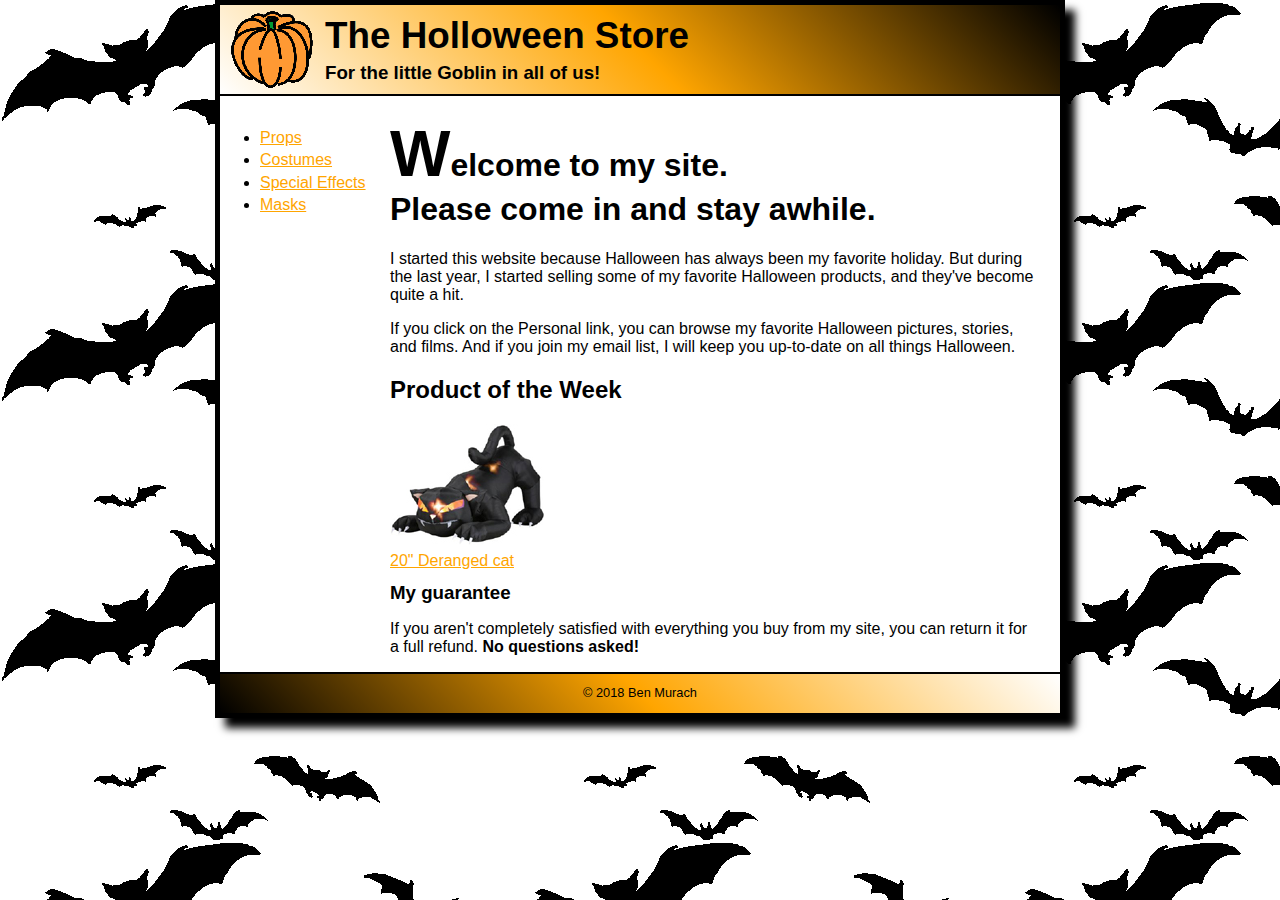
<file: Exercise 5/index.html>
<!DOCTYPE html>
<html lang="en">
<head>
   <link rel="stylesheet" href="styles/normalize.css">
   <link rel="stylesheet" href="styles/main.css">
    <meta charset="UTF-8">
    <title>Halloween Store</title>
</head>
<body>
  <header>
  <img src="pumpkin.gif" class="pumpkin">
   <h2 class="title">The Holloween Store</h2>
   <h3 class="subtitle">For the little Goblin in all of us!</h3>
   </header>
   <aside>
    <ul class="categories">
        <li><a href="props.html">Props</a></li>
        <li><a href="costumes.html">Costumes</a></li>
       <li><a href="special.html">Special Effects</a></li>
       <li><a href="masks.html">Masks</a></li>
    </ul>
   </aside>
    <h1 class="welcome">Welcome to my site.<br>Please come in and stay awhile.</h1>
    <p>I started this website because Halloween has always been my favorite holiday. But during the last year, I started selling some of my favorite Halloween products, and they've become quite a hit.</p>
    <p>If you click on the Personal link, you can browse my favorite Halloween pictures, stories, and films. And if you join my email list, I will keep you up-to-date on all things Halloween.</p>
    <h2 class="week">Product of the Week</h2>
    <img src="cat1.jpg" class="cat">
    <br><a href="products/cat.html">20" Deranged cat</a>
    <h3 class="guarantee">My guarantee</h3>
    <p>If you aren't completely satisfied with everything you buy from my site, you can return it for a full refund. <strong>No questions asked!</strong></p>
   <footer>&copy; 2018 Ben Murach</footer> 
</body>
</html>
</file>
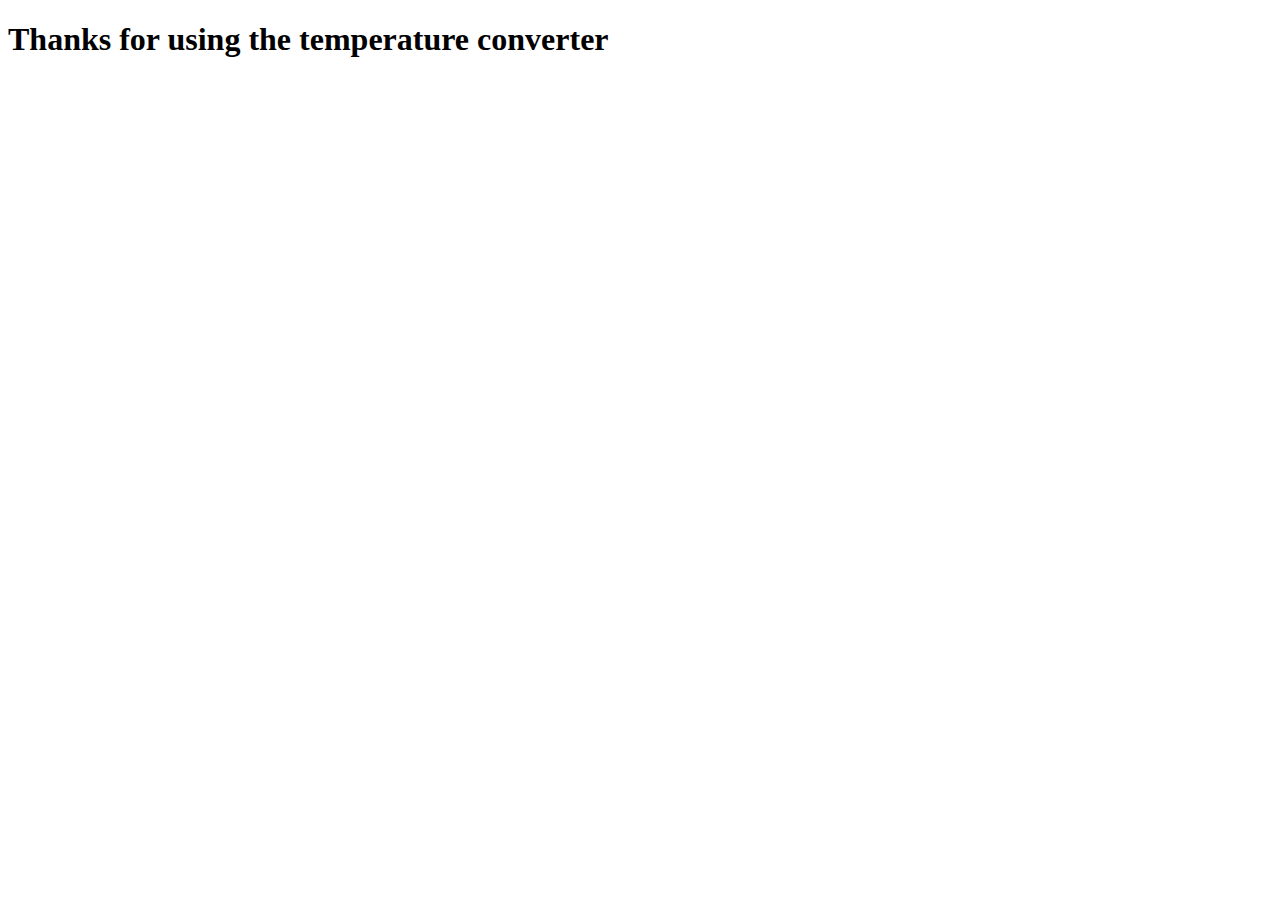
<file: JS Exercise 2/Convert_Temps_E1.html>
<!DOCTYPE html>
<html lang="en">
<head>
    <meta charset="UTF-8">	
    <title>Convert from Fahrenheit to Centigrade</title>
    <script>
        var Ftemp = prompt("Enter Fahrenheit tempurature");
        Ftemp = parseInt(Ftemp);
        
        var calculateFtoC = function(Ftemp) {
            var Ctemp = (Ftemp - 32) * (5/9);
            Ctemp = parseInt(Ctemp);
            var result = alert("Fahrenheit tempurature is "  + Ftemp + "\n\n"  + "Celsius tempurature is " + Ctemp);
            return Ctemp;
        }
        
        var coverted = calculateFtoC(Ftemp);
       
    </script>
</head>
<body>
    <main>
        <h1>Thanks for using the temperature converter</h1>
    </main>
</body>
</html>
</file>
<file: Exercise 5/styles/main.css>
body {
    font-family: sans-serif;
    font-size: 100%;
}

h1{font-size: 200%;}

h1.welcome::first-letter{font-size: 200%;}

a[href] {line-height: 140%;}

a[href]:link {color: orange;}

a[href]:hover {color: green;}

img.pumpkin {
    float: left; 
    margin-left: 10px; 
    margin-right: 10px;
    margin-top: 5px;
}

img.cat {float: none; }

h2.title {
    font-weight: bolder; 
    font-size: 230%; 
    text-indent: inherit; 
    margin-top: 0; 
    margin-bottom: 0; 
    padding-top: 10px; 
    padding-bottom: 5px;
}

h3.subtitle {
    text-indent: inherit; 
    margin-top: 0; 
    margin-bottom: 0; 
    padding-top: 0px; 
    padding-bottom: 10px;
}

h3.guarantee {
    margin-top: 10px; 
    margin-bottom: 0px;
}

header {
    background-image: linear-gradient(45deg, white, orange, black);
    border-bottom: 2px solid black;
    margin-left: -20px; margin-right: -20px;
}

footer {
    text-align: center; 
    font-size: 80%; 
    line-height: 3em;
    background-image: linear-gradient(45deg, black, orange, white); 
    border-top: 2px solid black; 
    margin-left: -20px; 
    margin-right: -20px;
}

body {
    width: 800px; 
    background: white; 
    border: 5px solid black;
    margin-left: auto; 
    margin-right: auto; 
    box-shadow: 10px 10px 8px black; 
    padding-left: 20px;
    padding-right: 20px;
}

html {background-image: url("bats.gif");}

aside {
    float: left;
    height: 560px; 
    width: 160px; 
    margin-left: -20px;
    margin-top: 15px; 
    margin-right: 10px;
}
</file>
